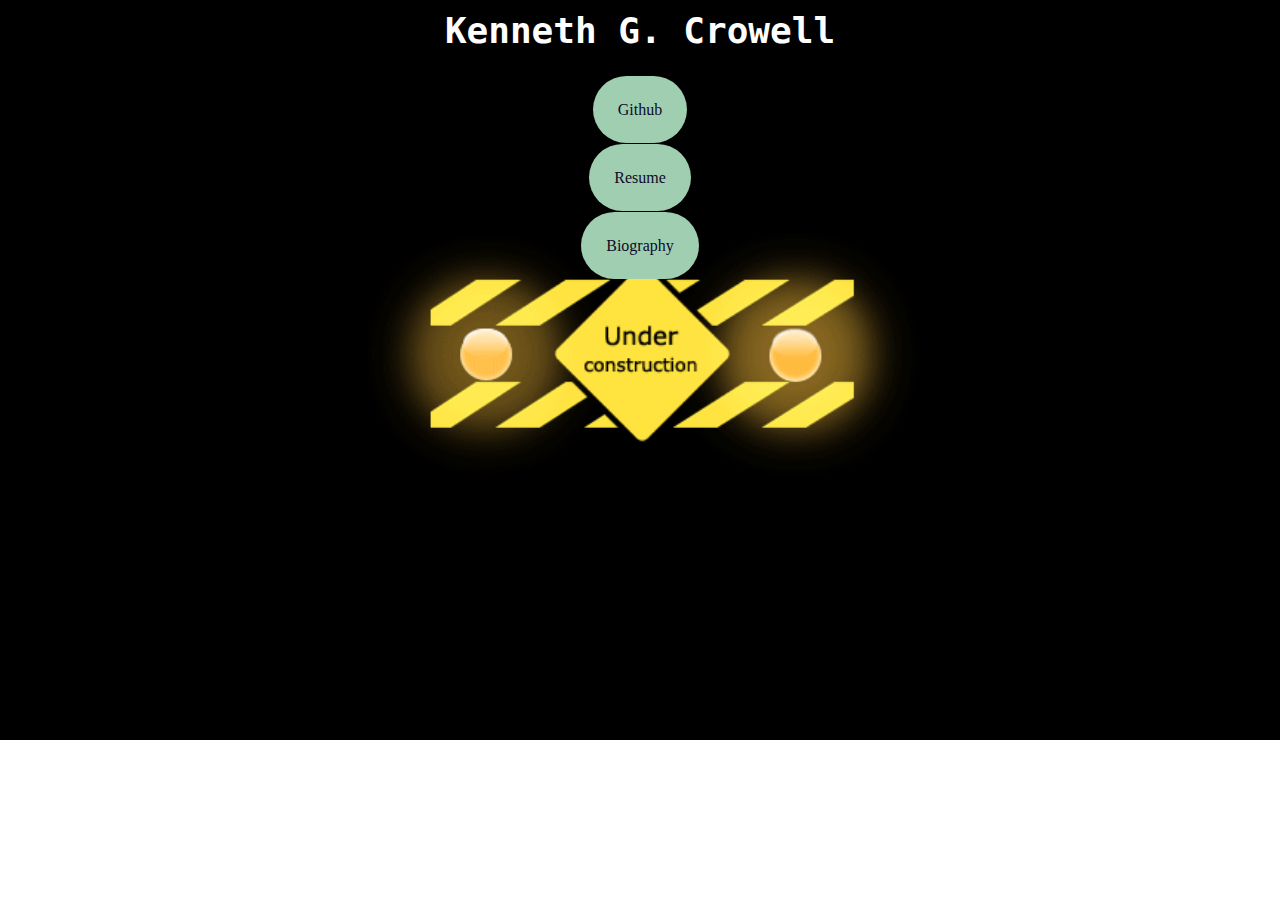
<file: index.html>
<!doctype html>

<html>
<head>
<meta charset="UTF-8">
<link href='http://fonts.googleapis.com/css?family=Shadows+Into+Light' rel='stylesheet' type='text/css'>
<link rel="stylesheet" type="text/css" href="index.css" />
<title>Kenneth G. Crowell</title>
</head>
<body>
	<h1> Kenneth G. Crowell </h1>
			<div id = "info"> 
				<p>
					<A href = "https://github.com/kcrowe01"> Github </A>
				</p>
				<p>
					<A href = "resume.pdf"> Resume </A>
				</p> 
				<p> 
					<A href = "bio.html"> Biography </A>
				</p>
			</div> 
</body>
</html>
</file>
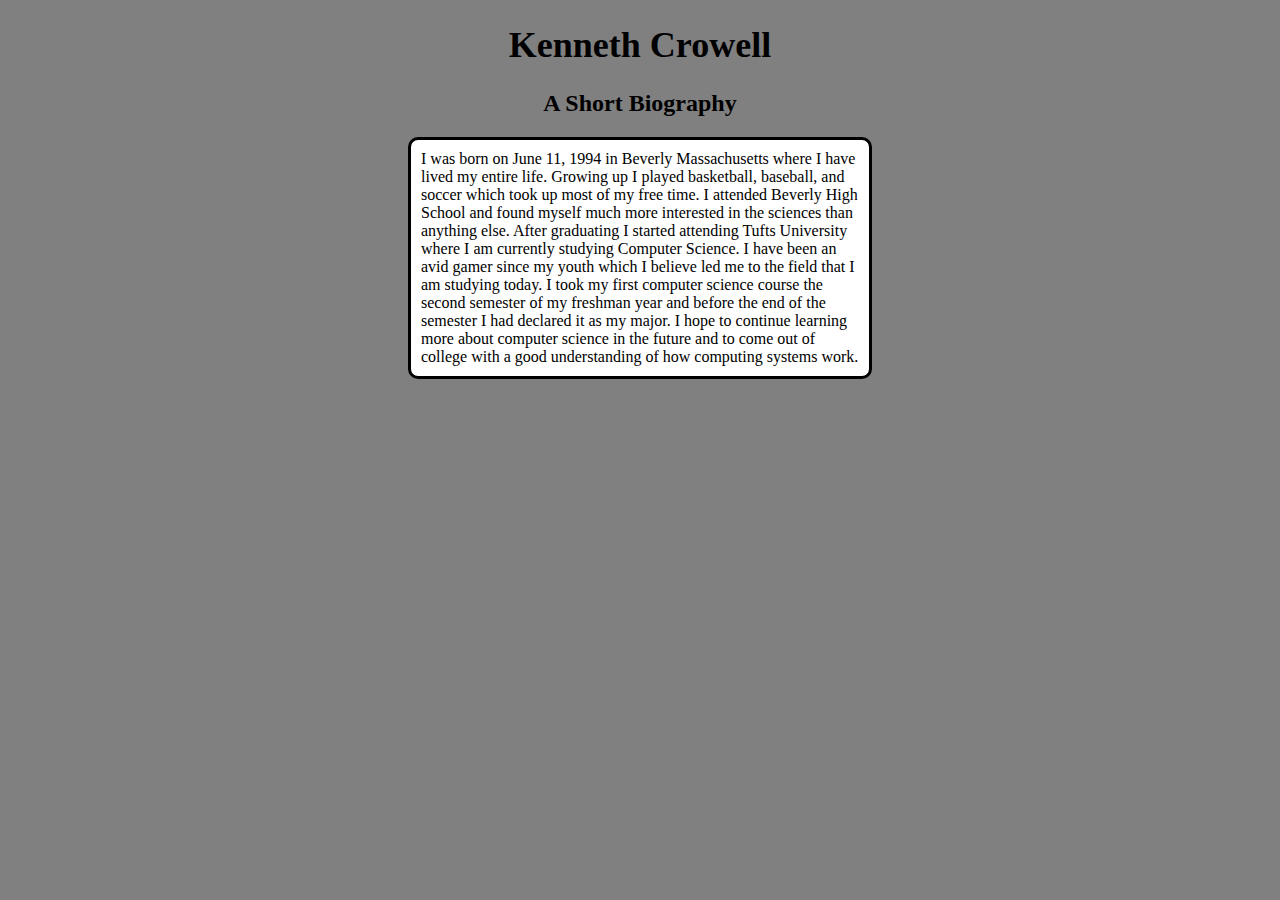
<file: bio.html>
<!doctype html>

<html>
<head>
<meta charset="UTF-8">
<link rel="stylesheet" type="text/css" href="bio.css" />
<title>Kenneth G. Crowell</title>
</head>
<body>
	<h1> Kenneth Crowell </h1>
	<h2> A Short Biography </h2>
	<p> I was born on June 11, 1994 in Beverly Massachusetts where I have lived my entire life. Growing up I played basketball, baseball, and soccer which took up most of my free time. I attended Beverly High School and found myself much more interested in the sciences than anything else. After graduating I started attending Tufts University where I am currently studying Computer Science. I have been an avid gamer since my youth which I believe led me to the field that I am studying today. I took my first computer science course the second semester of my freshman year and before the end of the semester I had declared it as my major. I hope to continue learning more about computer science in the future and to come out of college with a good understanding of how computing systems work. </p>
</body>
</html>
</file>
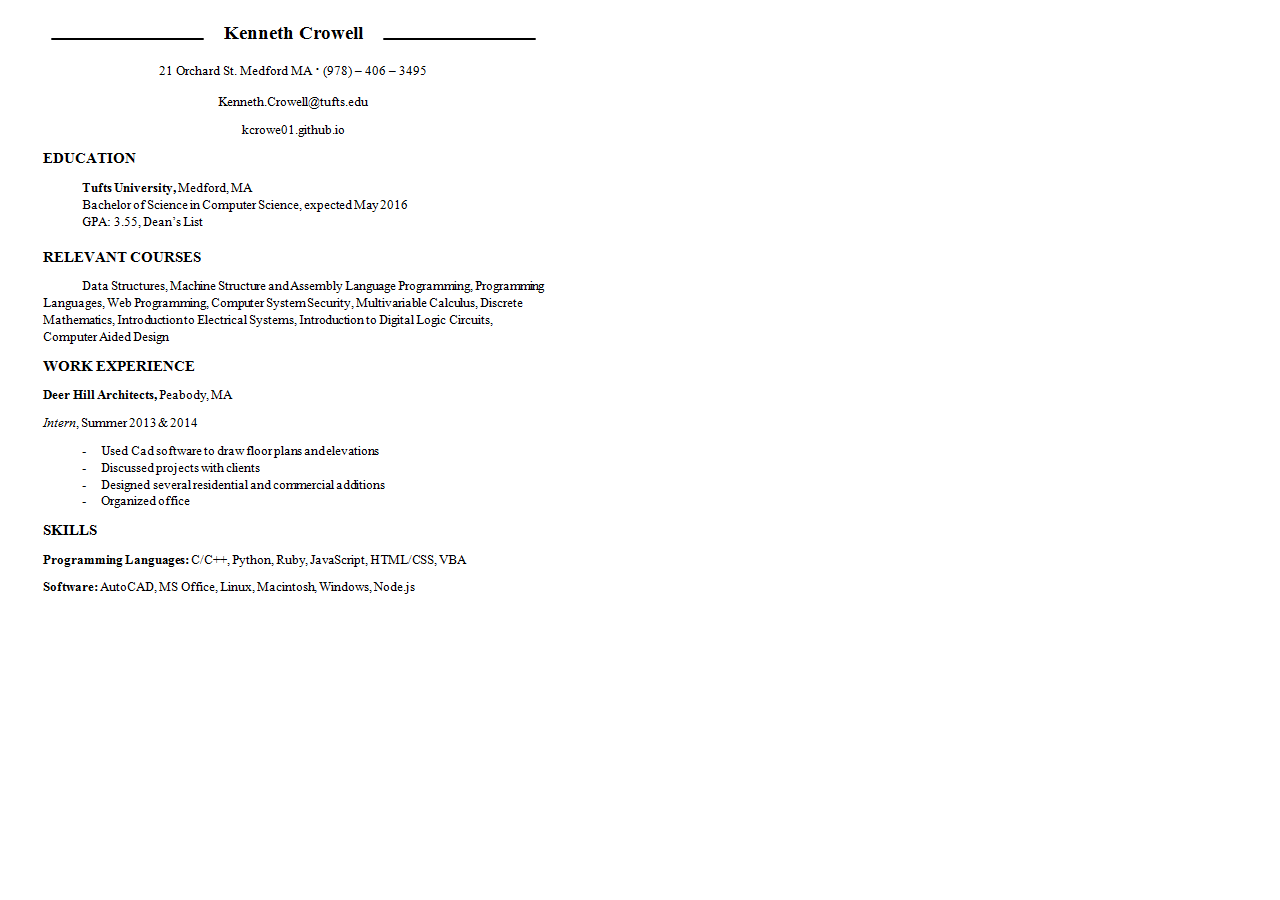
<file: resume.html>
<!doctype html>

<html>
<head>
<meta charset="UTF-8">
<link rel="stylesheet" type="text/css" href="resume.css" />
<title> Kenneth Crowell </title>
</head>
<body>
 <img src = "resume.PNG" alt = "RESUME"></img>
</body>
</html>
</file>
<file: index.css>
h1{
	margin: 10px;
	text-align: center;
	color: #FFFFFF;
	font-size: 36px;
	font-family: Fixed, monospace;
	margin-bottom: 50px;
}
#info a{
	background-color: #9FCFB0;
	padding: 25px;
	border-radius: 200px;
	text-decoration: none;
	color: rgb(15, 9, 41);
	text-align: center;
}
#info p{
	text-align: center;
	margin-bottom: 50px;
}

body{
	background-image:url(under_construction.gif);
	background-repeat: no-repeat;
	background-size: cover;
}
#tufts{
	text-align: center;
	margin-bottom: 100px;
}
</file>
<file: bio.css>
body{
	background-color: grey;
}
h1{
	font-size: 36px;
	text-align: center;
}
h2{
	font-size: 24px;
	text-align: center;

}
p{
	margin-left: 400px;
	margin-right: 400px;
	border-style: solid;
	border-radius: 10px;
	border-color: black;
	background-color: white;
	padding: 10px;
}
</file>
<file: resume.css>
body{
	background-position: center;
}
</file>
